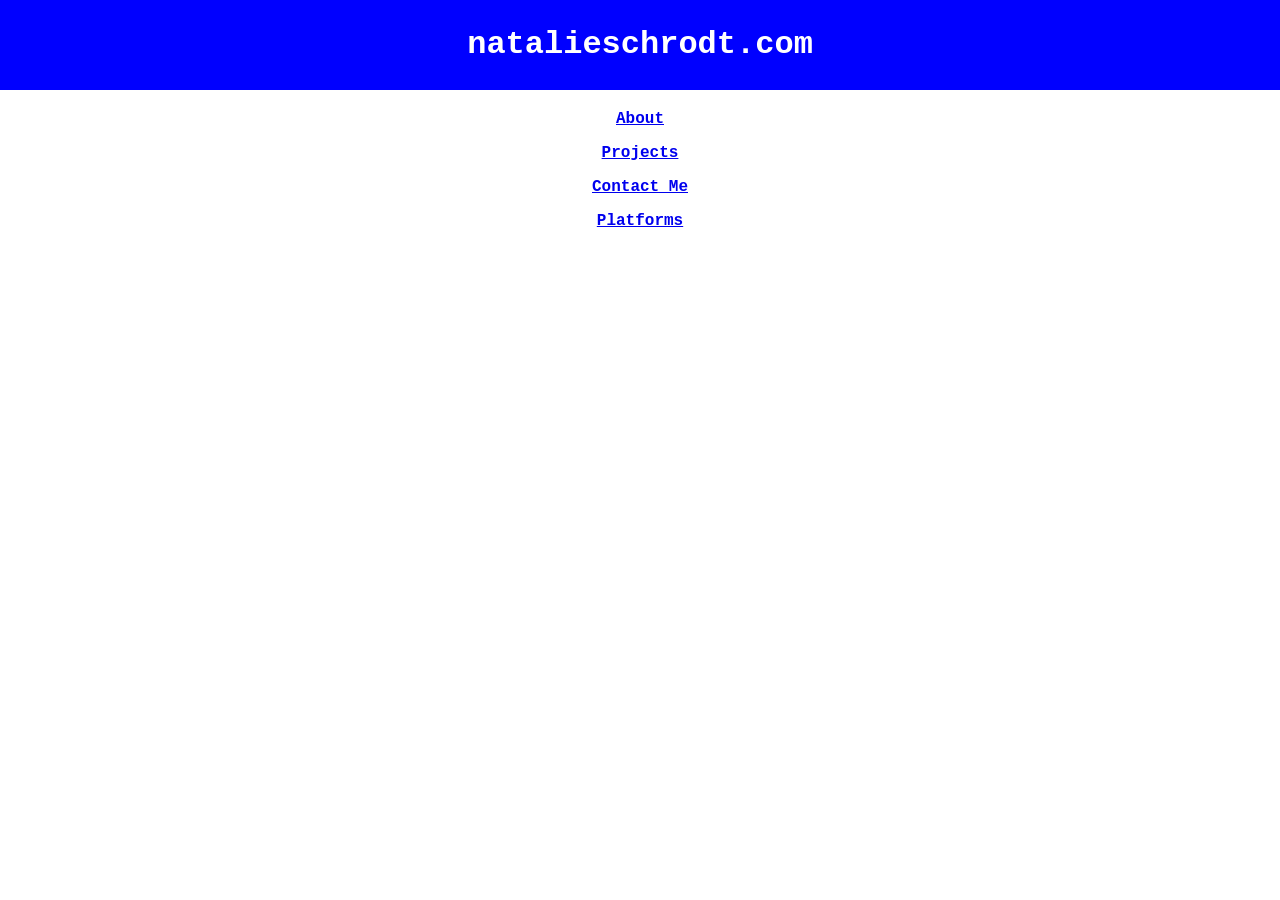
<file: index.html>
<!DOCTYPE html>
<html>
  <head>
    <title>Main Page</title>
    <link rel='stylesheet' type='text/css' href='index.css'>
  </head>
  <body>
    <div class="main-title">
      <h1>natalieschrodt.com</h1>
    </div>
    <div class="primary-page-link">
      <p>
        <a href="about-page.html">About</a>
      </p>
      <p>
        <a href="projectpage-sketch.html">Projects</a>
      </p>
      <p>
        <a href="contact-me-page.html">Contact Me</a>
      </p>
      <p>
        <a href="platforms-page.html">Platforms</a>
      </p>
    </div>
  </body>
</html>
</file>
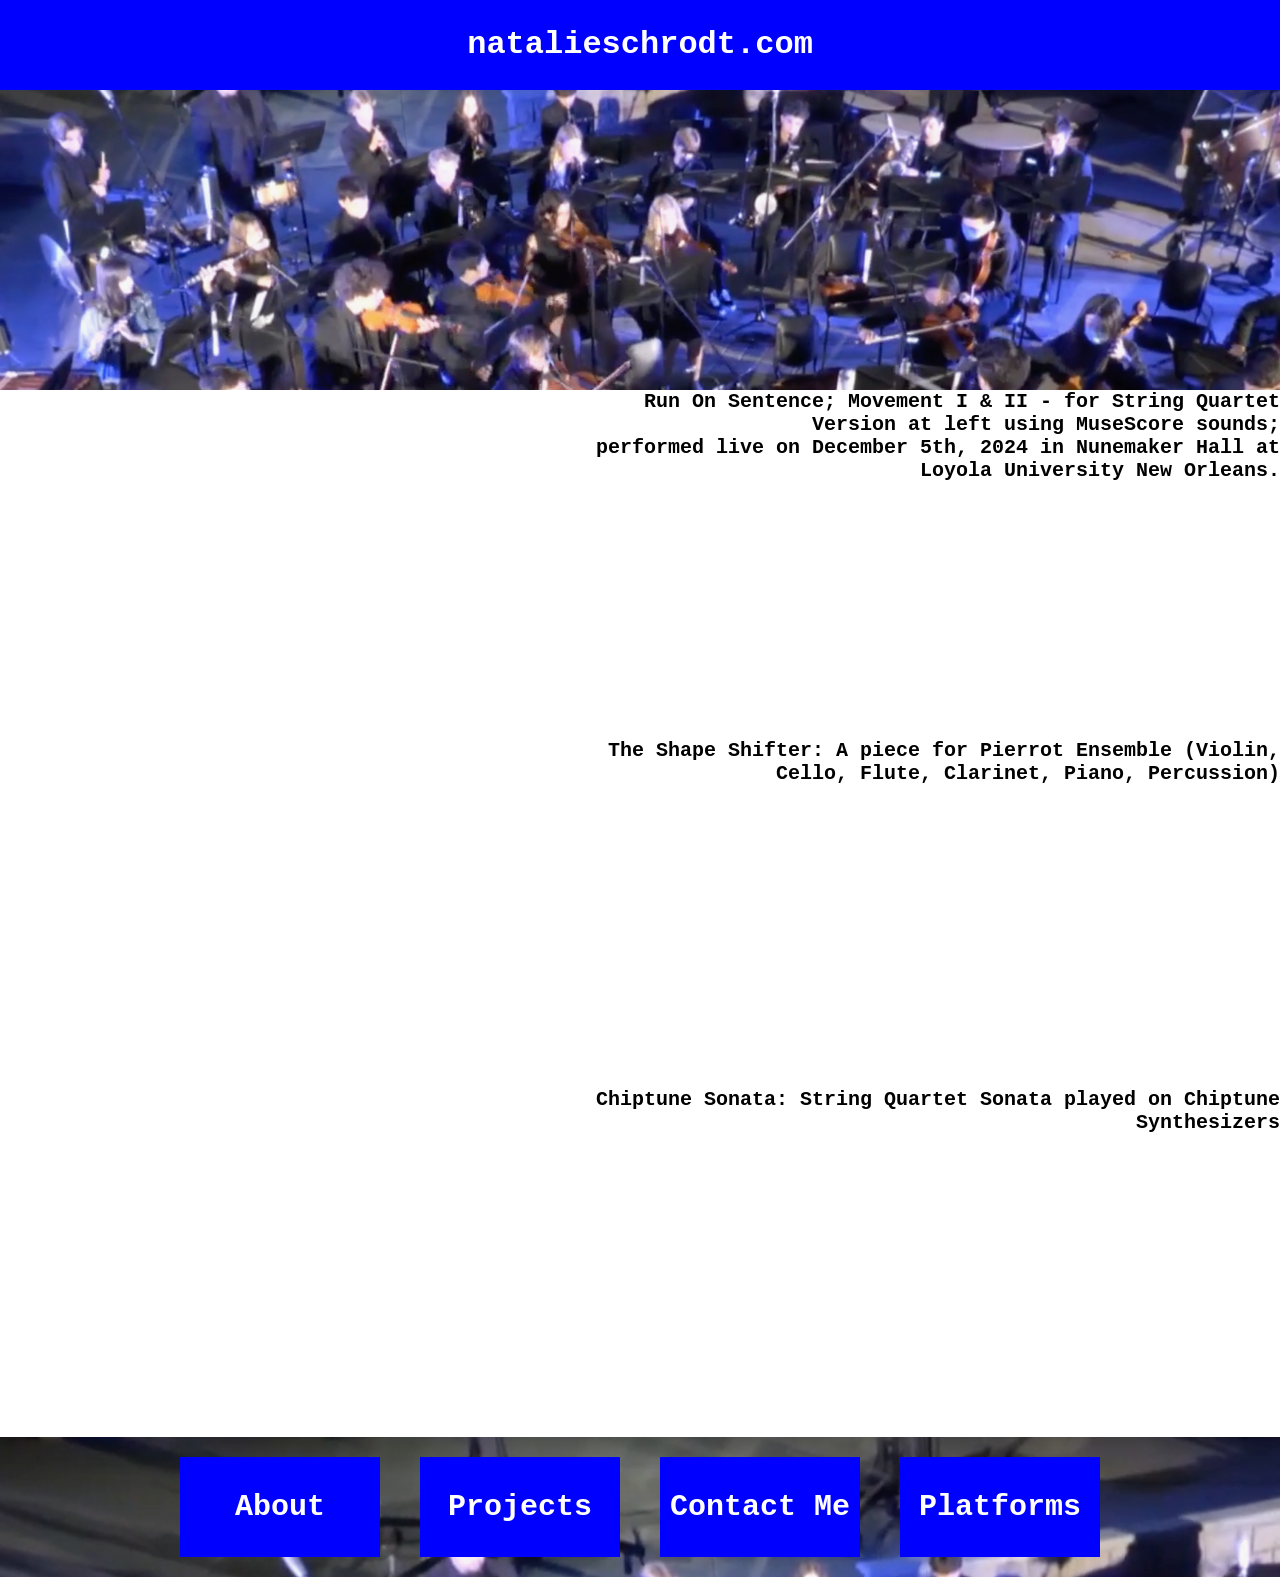
<file: concert-pieces.html>
<!DOCTYPE html>
<html lang="en" dir="ltr">
  <head>
    <link rel='stylesheet' type='text/css' href='concert-pieces.css'>
    <meta charset="utf-8">
    <title>
      Concert Pieces
    </title>
    <style>
    </style>
  </head>
  <body>
    <div class="main-title">
      <h1><a href="index.html" style="text-decoration: none; color: white;">natalieschrodt.com</a></h1>
    </div>
    <div class="parallax-background"></div>
    <div class="concert-pieces-row-unit">
      <div class="concert-pieces-column-contents">
        <div>
          <iframe width="560" height="315" src="https://www.youtube.com/embed/MRhoL29PHbA?si=dJTosLru-NNmeuAb" title="YouTube video player" frameborder="0" allow="accelerometer; autoplay; clipboard-write; encrypted-media; gyroscope; picture-in-picture; web-share" referrerpolicy="strict-origin-when-cross-origin" allowfullscreen></iframe>
        </div>
        <div class="concert-piece-desc">
          Run On Sentence; Movement I & II - for String Quartet
          <br>
          Version at left using MuseScore sounds;
          <br>
          performed live on December 5th, 2024 in Nunemaker Hall at Loyola University New Orleans.
        </div>
      </div>
      <div class="concert-pieces-column-contents">
        <div>
          <iframe width="560" height="315" src="https://www.youtube.com/embed/IU9mNI6eBEQ" title="The Shape Shifter - Natalie Schrodt" frameborder="0" allow="accelerometer; autoplay; clipboard-write; encrypted-media; gyroscope; picture-in-picture; web-share" referrerpolicy="strict-origin-when-cross-origin" allowfullscreen></iframe>
        </div>
        <div class="concert-piece-desc">
          The Shape Shifter: A piece for Pierrot Ensemble (Violin, Cello, Flute, Clarinet, Piano, Percussion)
        </div>
      </div>
      <div class="concert-pieces-column-contents">
        <div>
          <iframe width="560" height="315" src="https://www.youtube.com/embed/ZVXr83HRFwg" title="Chiptune Sonata  - Nat Schrodt" frameborder="0" allow="accelerometer; autoplay; clipboard-write; encrypted-media; gyroscope; picture-in-picture; web-share" referrerpolicy="strict-origin-when-cross-origin" allowfullscreen></iframe>
        </div>
        <div class="concert-piece-desc">
          Chiptune Sonata: String Quartet Sonata played on Chiptune Synthesizers
        </div>
      </div>
    </div>
    <div class="bottom-menu">
      <div class="bottom-menu-item">
        <button class="bottom-menu-button"><a style="color: white; text-decoration: none;" href="about-page.html">About</a></button>
      </div>
      <div class="bottom-menu-item">
        <button class="bottom-menu-button"><a style="color: white; text-decoration: none;" href="projectpage-sketch.html">Projects</a></button>
      </div>
      <div class="bottom-menu-item">
        <button class="bottom-menu-button"><a style="color: white; text-decoration: none;" href="contact-me-page.html">Contact Me</a></button>
      </div>
      <div class="bottom-menu-item">
        <button class="bottom-menu-button"><a style="color: white; text-decoration: none;" href="platforms-page.html">Platforms</a></button>
      </div>
    </div>
  </body>
</html>
</file>
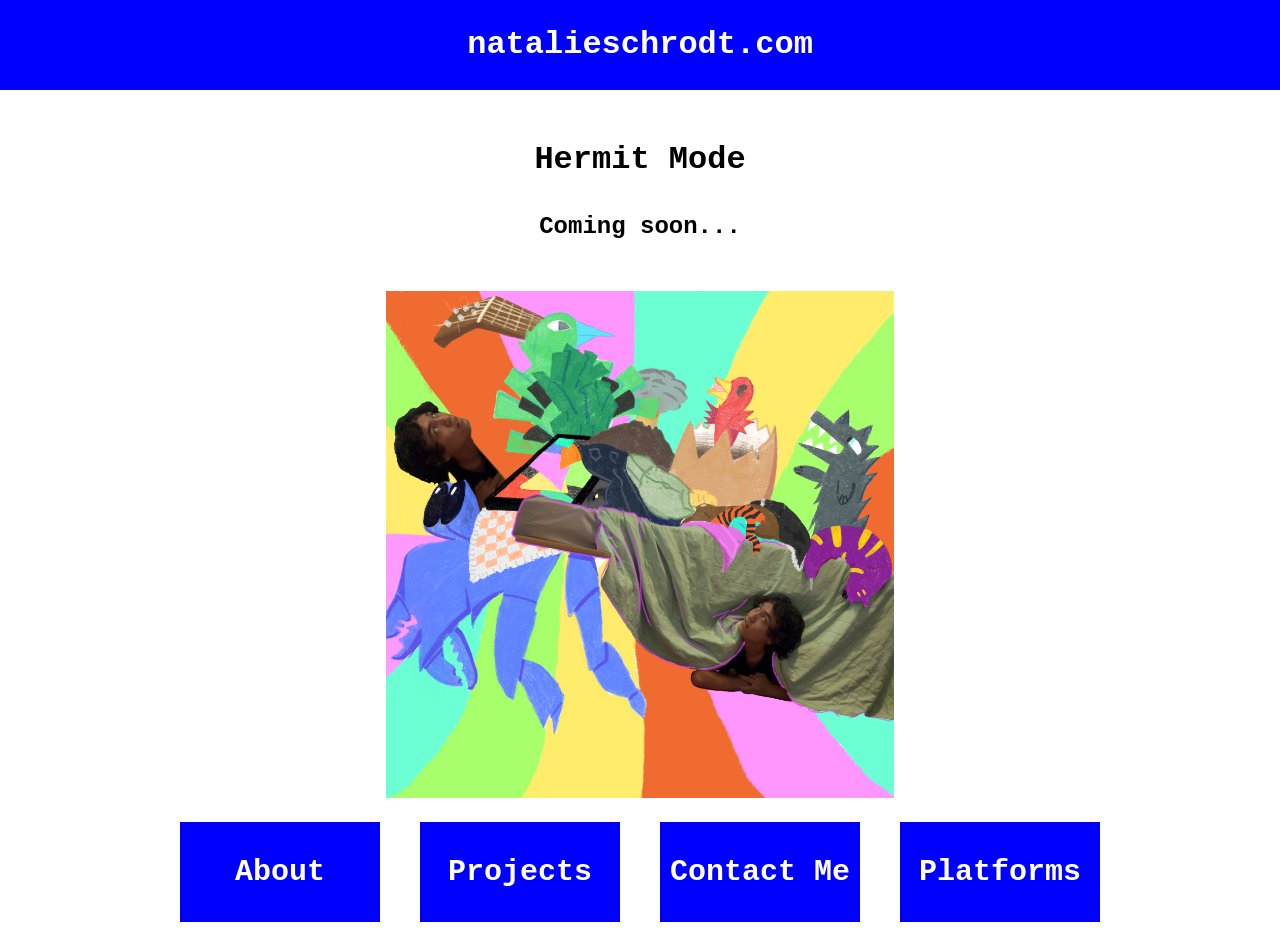
<file: deep-oven.html>
<!DOCTYPE html>
<html lang="en" dir="ltr">
  <head>
    <link rel='stylesheet' type='text/css' href='deep-oven.css'>
    <meta charset="utf-8">
    <title>
      HERMIT MODE
    </title>

  </head>
  <body>
    <div class="full-display">
      <div class="main-title">
        <h1><a href="index.html" style="text-decoration: none; color: white;">natalieschrodt.com</a></h1>
      </div>
      <div class="first-headers">
        <h1 class="hermit-header">Hermit Mode</h1>
        <h2 class="coming-soon">Coming soon...</h2>
      </div>
      <div>
        <button class="album-button" onclick="PrevClip()">
          <img src="Hermit-Bed-Cut.jpg" class="album-art">
        </button>
      </div>
      <div class="bottom-menu">
        <div class="bottom-menu-item">
          <button class="bottom-menu-button"><a style="color: white; text-decoration: none;" href="about-page.html">About</a></button>
        </div>
        <div class="bottom-menu-item">
          <button class="bottom-menu-button"><a style="color: white; text-decoration: none;" href="projectpage-sketch.html">Projects</a></button>
        </div>
        <div class="bottom-menu-item">
          <button class="bottom-menu-button"><a style="color: white; text-decoration: none;" href="contact-me-page.html">Contact Me</a></button>
        </div>
        <div class="bottom-menu-item">
          <button class="bottom-menu-button"><a style="color: white; text-decoration: none;" href="platforms-page.html">Platforms</a></button>
        </div>
      </div>
    </div>
    <div>
      <audio id="tetsuya-prev">
        <source src="media/deep-oven-audio-previews/徹夜思想 - 010820260307AM - Schrodt.wav"> 
      </audio>
      <audio id="white-knight-prev">
        <source src="media/deep-oven-audio-previews/White Night - 010820260304AM - Schrodt.wav"> 
      </audio>
      <audio id="far-fetched-prev">
        <source src="media/deep-oven-audio-previews/Far Fetched Sketch - 010820260313AM - Nat Schrodt.wav"> 
      </audio>
      <audio id="flash-prev">
        <source src="media/deep-oven-audio-previews/Flash in the Pan - 28092026 - Schrodt.wav"> 
      </audio>
      <audio id="rito-prev">
        <source src="media/deep-oven-audio-previews/Rito Village Theme - 28092026 Schrodt.wav"> 
      </audio>
    </div>
      <script type="text/javascript" src="prevClips.js"></script>
  </body>
</html>
</file>
<file: index.css>
.main-title {
  background-color: blue;
  color: white;
  padding-top: 5px;
  padding-bottom: 5px;
  text-align: center;
  margin-bottom: 20px;
  font-family: 'Courier New', Courier, monospace;
}
.primary-page-link {
  font-family: 'Courier New', Courier, monospace;
  font-weight: bold;
  text-align: center;
}
.head, body {
  margin: 0;
  padding: 0;
}
</file>
<file: concert-pieces.css>
.bottom-menu {
    display: flex;
    align-items: center;
    justify-content: center;
    background-color: transparent;
    background-image: url("Fall-concert.PNG");
  }
.bottom-menu-item {
margin: 20px;
}
.bottom-menu-button {
  height: 100px;
  width: 200px;
  border: none;
  background-color: blue;
  color: white;
  font-family: 'Courier New', Courier, monospace;
  font-weight: bold;
  font-size: 30px;
}
.bottom-menu-button:hover {
  cursor: pointer;
}
.bottom-menu-button:active {
  background-color: rgb(72, 72, 255);
}
.main-title {
  background-color: blue;
  color: white;
  padding-top: 5px;
  padding-bottom: 5px;
  text-align: center;
  font-family: 'Courier New', Courier, monospace;
}
.concert-pieces-row-unit {
  display: grid;
  grid-template-rows: auto;
}
.concert-pieces-column-contents {
  display: flex;
  justify-content: space-between;
  margin-bottom: 30px;
}
.concert-piece-desc {
  font-family: 'Courier New', Courier, monospace;
  font-size: 20px;
  text-align: right;
  font-weight: bold;
  background-color: white;
}
.parallax-background {
  background-image: url("Fall-concert.PNG");
  height: 300px;
  background-attachment: fixed;
  background-position: center;
  background-repeat: no-repeat;
  background-size: cover;
}
.head, body {
  margin: 0;
  padding: 0;
}
</file>
<file: deep-oven.css>
.hermit-header {
  font-family: 'Courier New', Courier, monospace;
  text-align: center;
  color: black;
  height: 50px;
  padding-top: 10px;
}
.coming-soon {
  font-family: 'Courier New', Courier, monospace;
  text-align: center;
  margin-bottom: 50px;
}
.main-title {
  background-color: blue;
  color: white;
  padding-top: 5px;
  padding-bottom: 5px;
  text-align: center;
  margin-bottom: 20px;
  font-family: 'Courier New', Courier, monospace;
}
.bottom-menu {
  display: flex;
  justify-content: center;
}
.bottom-menu-item {
  margin: 20px;
}
.bottom-menu-button {
  height: 100px;
  width: 200px;
  border: none;
  background-color: blue;
  color: white;
  font-family: 'Courier New', Courier, monospace;
  font-weight: bold;
  font-size: 30px;
}
.full-display {
  display: grid;
  grid-template-rows: (auto);
}
.album-art {
  height: 40%;
  width: 40%;
}
.album-button {
  border: none;
  background-color: transparent;
}
.album-button:hover{
  cursor: pointer;
}
.head, body {
  margin: 0;
  padding: 0;
}
</file>
